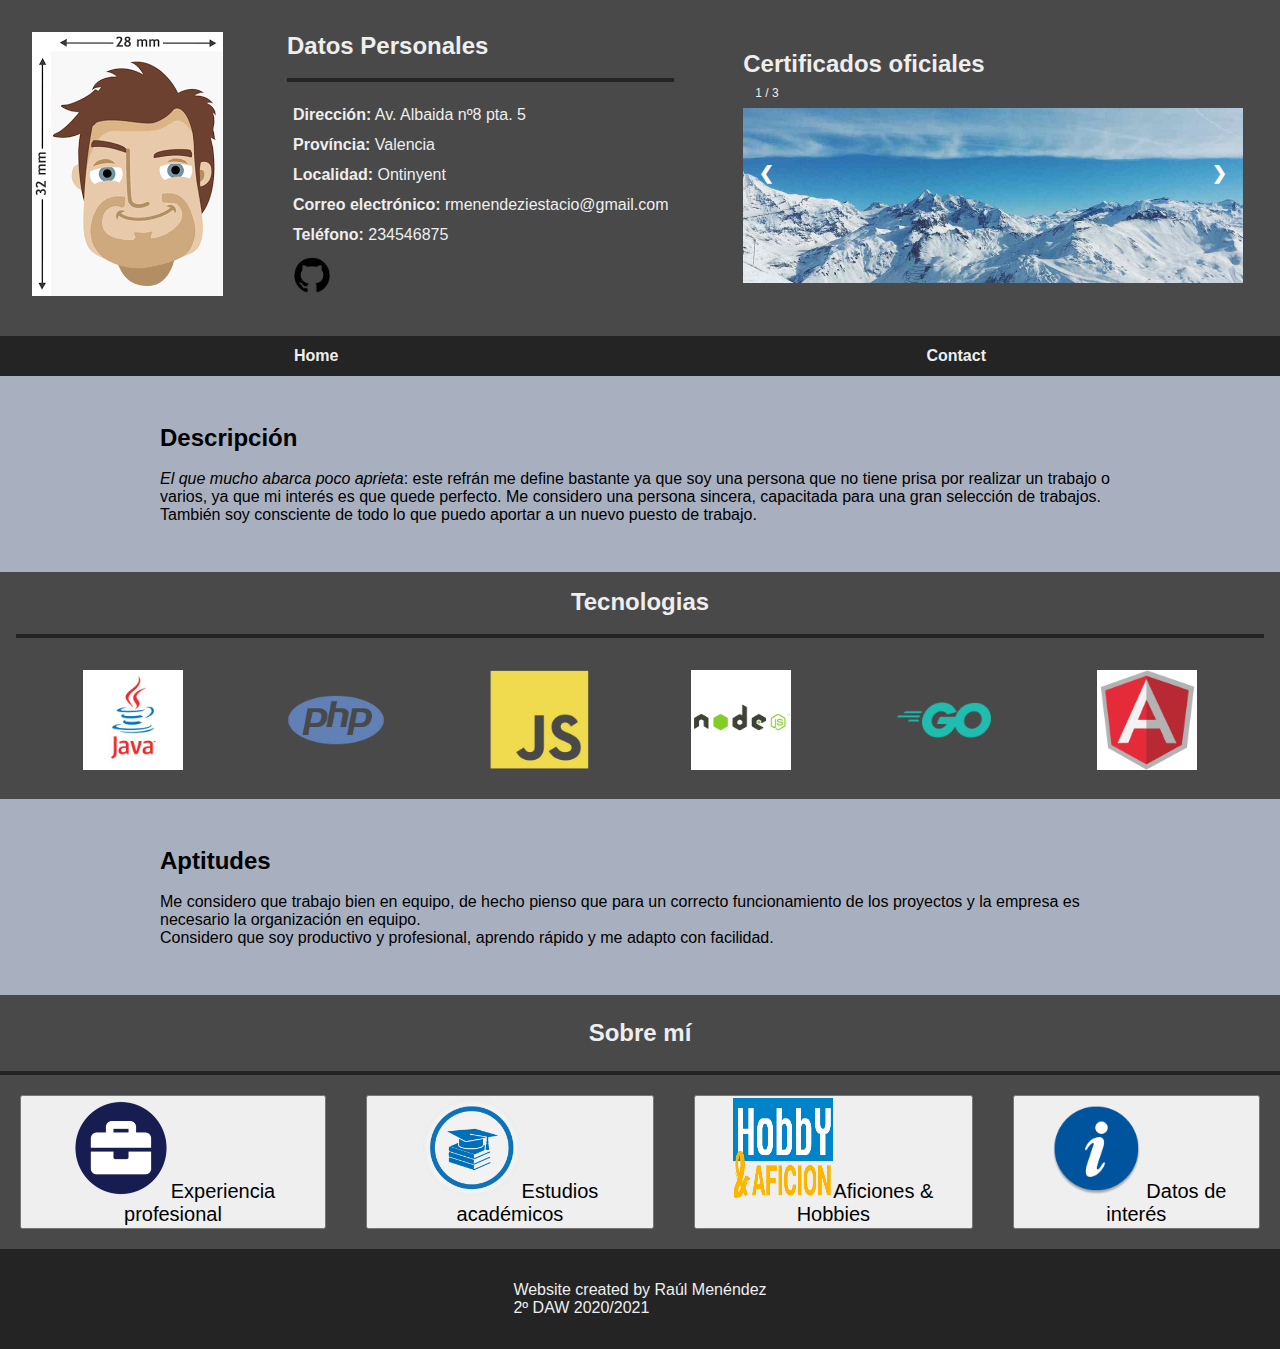
<file: Curriculum/html/index.html>
<!DOCTYPE html>

<html>
    <head>
        <title>Curriculum Raúl Menéndez</title>
        <link rel="stylesheet" href="../css/style.css">
        <!-- Basic Meta Tags -->
        <meta charset="utf-8">
        <!-- Open Graph -->
        <meta property="og:title" content="Curriculum" />
        <meta property="og:description" content="Datos escolares y laborales sobre Raúl Menéndez" />
        <meta name="og:image" content="../images/fotodni.png"/>
        <meta name="og:locality" content="Valencia"/>
        <meta name="og:site_name" content="CVRMC"/>
        <meta name="og:region" content="UE"/>
        <meta name="og:email" content="rmenendeziestacio@gmail.com"/>
        <meta name="og:phone_number" content="650123587"/>
        <meta name="og:postal-code" content="93421"/>
        <meta name="og:country-name" content="EU"/>
        <meta name="og:latitude" content="31.416343"/>
        <meta name="og:longitude" content="-100.153013"/>       
        <!-- Languaje Open Graph-->
        <meta property="og:locale" content="es_ES" />
        <meta property="og:locale:alternate" content="en_GB" />
        <!-- Twitter cards -->
        <meta name="twitter:site" content="@rmenendez">
        <meta name="twitter:creator" content="@rmenendez">
        <meta name="twitter:title" content="Curriculum Raúl Menéndez">
        
        <meta name="rating" content="General">
        <meta http-equiv="Cache-Control" content="no-cache">
        <meta http-equiv="Pragma" content="no-cache">
        <meta name="distribution" content="Global">
    </head>
    <body>
<header>
    <section class="header-image"> 
        <img src="../images/fotodni.png" alt="Foto de dni">
    </section>

    <!-- Schema.org -->
   <section class="header-content" itemscope itemtype="http://schema.org/Persona">
    <h2>Datos Personales</h2><br><hr><br>
    <p itemprop="direccion"><strong>Dirección:</strong> Av. Albaida nº8 pta. 5</p>
    <p itemprop="provincia"><strong>Província:</strong> Valencia</p>
    <p itemprop="localidad"><strong>Localidad:</strong> Ontinyent</p>
    <p itemprop="correo"><strong>Correo electrónico:</strong> rmenendeziestacio@gmail.com</p>
    <p itemprop="telefono"><strong>Teléfono:</strong> 234546875</p>
    <section class="header-content-logo">
        <a href="https://github.com/rmenendezdaw/"><img src="../images/githublogo.png" alt="logo Github"></a>
    </section>
   </section>
   <!-- Slider with js and css -->
   <aside class="slider-container">
    <h2>Certificados oficiales</h2>
        <section class="mySlider fade">
            <div class="numbertext">1 / 3</div>
            <img src="../images/slide1.jpg" alt="Montañas nevadas" style="width:100%">
        </section>
        <section class="mySlider fade">
            <div class="numbertext">2 / 3</div>
            <img src="../images/slide2.jpg" alt="Paisaje con arboles" style="width:100%">
        </section>
        
        <section class="mySlider fade">
            <div class="numbertext">3 / 3</div>
            <img src="../images/slide3.jpg" alt="Paisaje montañoso" style="width:100%">
        </section>
        <a class="prev" onclick="plusSlides(-1)">&#10094;</a>
        <a class="next" onclick="plusSlides(1)">&#10095;</a>
    </aside>
    <script src="../js/slider.js"></script> 
<!-- End Slider -->
<!-- Menu nav -->
    <nav class="menu">
        <a href="./index.html">Home</a>
        <a href="./contact.html">Contact</a>
    </nav>
<!-- End menu nav -->
</header>
<main>
    <!-- Description -->
    <section class="main-content">
        <h2>Descripción</h2><br>
        <p><cite>El que mucho abarca poco aprieta</cite>: este refrán me define bastante ya que soy una persona que no tiene prisa por realizar un trabajo o varios, ya que mi interés es que quede perfecto.
        Me considero una persona sincera, capacitada para una gran selección de trabajos. 

        También soy consciente de todo lo que puedo aportar a un nuevo puesto de trabajo.</p>
    </section>
    <!-- End Description -->
    <!-- Technologies -->
    <aside class="main-technologies">
        <h2>Tecnologias</h2><br><hr>
        <section class="main-technologies-logo">
            <a href="https://www.w3schools.com/java/java_variables.asp"><img class="logo" src="../images/java.jpg" alt="Java logo"></a>
            <a href="https://www.w3schools.com/php/"><img class="logo" src="../images/php-99-1175127.png" alt="PHP logo"></a>
            <a href="https://www.w3schools.com/js/DEFAULT.asp"><img class="logo" src="../images/javascript-23-1174949.webp" alt="Javascript logo"></a>
            <a href="https://www.w3schools.com/nodejs/"><img class="logo" src="../images/nodejs.png" alt="Node logo"></a>
            <a href="https://www.w3adda.com/golang-tutorial"><img class="logo" src="../images/go.png" alt="Go logo"></a>
            <a href="https://www.w3schools.com/angular/"><img class="logo" src="../images/angular.png" alt="Angular logo"></a>
        </section>


    </aside>
    <!-- End Technologies -->
    
<!-- Description -->
<section class="main-content">
    <h2>Aptitudes</h2><br>
    <p>Me considero que trabajo bien en equipo, de hecho pienso que para 
    un correcto funcionamiento de los proyectos y la empresa es necesario 
    la organización en equipo.</p>
    <p>Considero que soy productivo y profesional, aprendo rápido y me adapto con facilidad.</p>
</section>
<!-- End Description -->
<!-- Main buttons -->
<aside class="main-buttons">
    <h2>Sobre mí</h2><hr>
    <section class="buttons">
        <button id="myBtn"><img src="../images/laboral.png" alt="logo">Experiencia profesional</button>
        <button id="myBtn1"><img src="../images/academicos.png" alt="logo">Estudios académicos</button>
        <button id="myBtn2"><img src="../images/aficiones.png" alt="logo">Aficiones & Hobbies</button>
        <button id="myBtn3"><img src="../images/interes.png" alt="logo">Datos de interés</button>
    </section>
    <section id="myModal" class="modal">
        <div class="modal-content">
            <span class="close">&times;</span>
            <h2>Experiencia profesional</h2><hr>
            <ul class="modal-content-list">
                <li>600 h en oficina como técnico de sistemas</li>
                <li>300 h en lavadero de coche</li>
                <li>300 h de servicios de personas con dependecia</li>
            </ul>
        </div>
    </section>
    <section id="myModal1" class="modal1">
        <div class="modal-content">
            <span class="close1">&times;</span>
            <h2>Estudios académicos</h2><hr>
            <ul class="modal-content-list">
                <li>Título en Técnico de Sistemas Microinformáticos y redes</li>
                <li>Título en Técnico de mantenimiento electromecánico</li>
                <li>Título superior en Desarrollo de Aplicaciones Web</li>
            </ul>
        </div>
    </section>
    <section id="myModal2" class="modal2">
        <div class="modal-content">
            <span class="close2">&times;</span>
            <h2>Aficiones & Hobbies</h2><hr>
            <ul class="modal-content-list">
                <li>Toco la guitarra en un grupo de música llamado <strong>Karma</strong>.</li>
                <li>Juntarme con mis amigos</li>
                <li>Ver películas y series</li>
            </ul>
        </div>
    </section>
    <section id="myModal3" class="modal2">
        <div class="modal-content">
            <span class="close3">&times;</span>
            <h2>Datos de interés</h2><hr>
            <ul class="modal-content-list">
                <li>Carnet de conducir, disponibilidad geográfica completa.</li>
                <li>Movilidad completa</li>
            </ul>
        </div>
    </section>
</aside>
<script src="../js/modal.js"></script> 

    <!-- End Main Buttons -->

</main>
<!-- Footer -->
<footer>
    <section class="footer-information">
        <p>Website created by Raúl Menéndez</p>
        <p>2º DAW 2020/2021</p>
    </section>
</footer>
<!-- End Footer -->

</body>
</html>
</file>
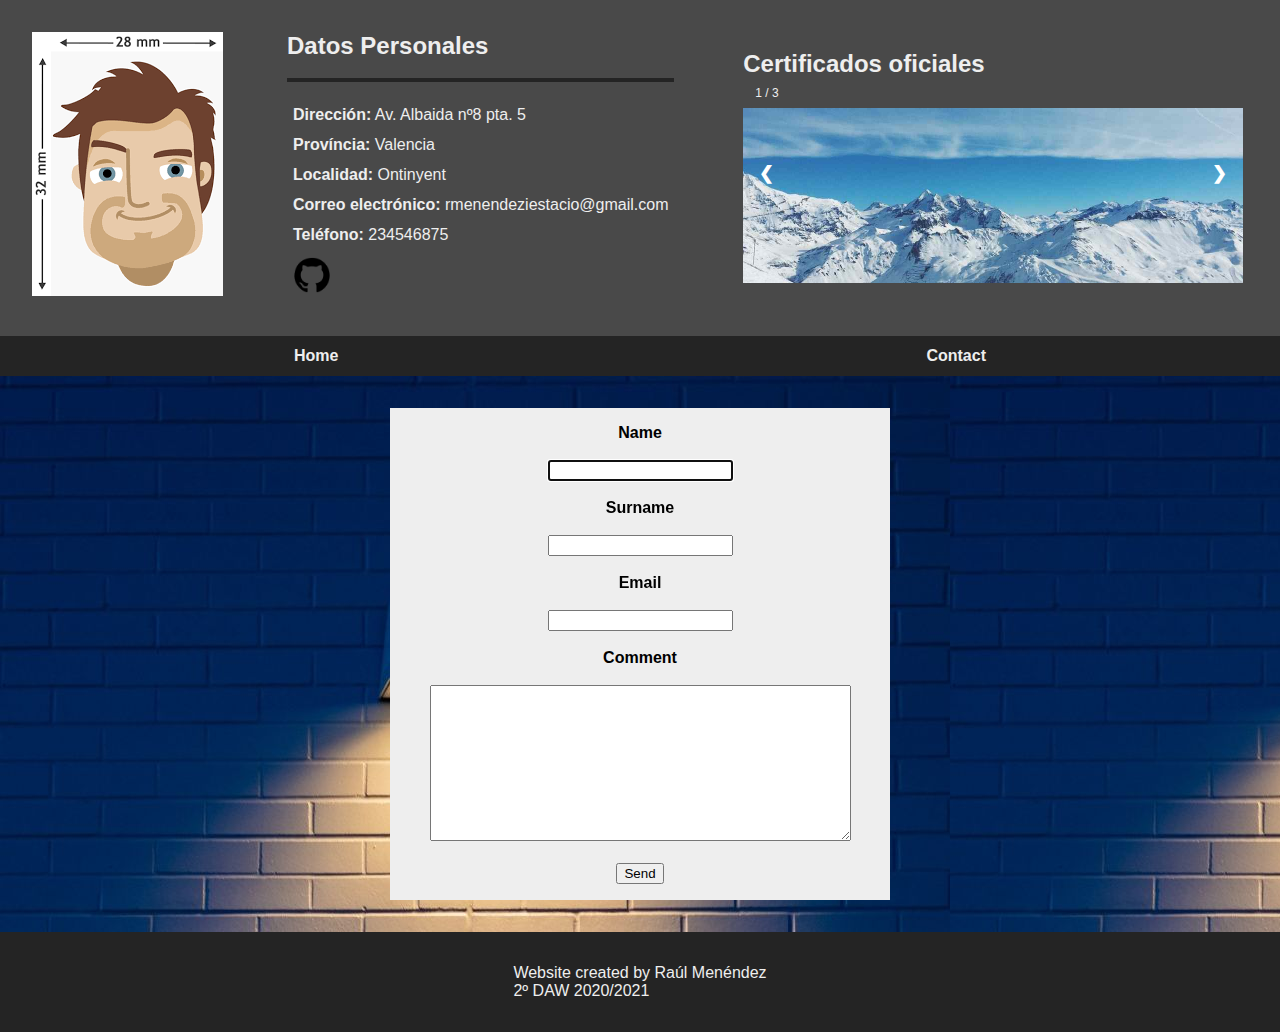
<file: Curriculum/html/contact.html>
<!DOCTYPE html>

<html>
    <head>
        <title>Curriculum Raúl Menéndez</title>
        <link rel="stylesheet" href="../css/style.css">
        <!-- Basic Meta Tags -->
        <meta charset="utf-8">
        <!-- Open Graph -->
        <meta property="og:title" content="Curriculum" />
        <meta property="og:description" content="Datos escolares y laborales sobre Raúl Menéndez" />
        <meta name="og:image" content="../images/fotodni.png"/>
        <meta name="og:locality" content="Valencia"/>
        <meta name="og:site_name" content="CVRMC"/>
        <meta name="og:region" content="UE"/>
        <meta name="og:email" content="rmenendeziestacio@gmail.com"/>
        <meta name="og:phone_number" content="650123587"/>
        <meta name="og:postal-code" content="93421"/>
        <meta name="og:country-name" content="EU"/>
        <meta name="og:latitude" content="31.416343"/>
        <meta name="og:longitude" content="-100.153013"/>       
        <!-- Languaje Open Graph-->
        <meta property="og:locale" content="es_ES" />
        <meta property="og:locale:alternate" content="en_GB" />
        <!-- Twitter cards -->
        <meta name="twitter:site" content="@rmenendez">
        <meta name="twitter:creator" content="@rmenendez">
        <meta name="twitter:title" content="Curriculum Raúl Menéndez">
        
        <meta name="rating" content="General">
        <meta http-equiv="Cache-Control" content="no-cache">
        <meta http-equiv="Pragma" content="no-cache">
        <meta name="distribution" content="Global">
    </head>
<body>
<header>
    <section class="header-image"> 
        <img src="../images/fotodni.png" alt="Foto de dni">
    </section>

    <!-- Schema.org -->
   <section class="header-content" itemscope itemtype="http://schema.org/Persona">
    <h2>Datos Personales</h2><br><hr><br>
    <p itemprop="direccion"><strong>Dirección:</strong> Av. Albaida nº8 pta. 5</p>
    <p itemprop="provincia"><strong>Província:</strong> Valencia</p>
    <p itemprop="localidad"><strong>Localidad:</strong> Ontinyent</p>
    <p itemprop="correo"><strong>Correo electrónico:</strong> rmenendeziestacio@gmail.com</p>
    <p itemprop="telefono"><strong>Teléfono:</strong> 234546875</p>
    <section class="header-content-logo">
        <a href="https://github.com/rmenendezdaw/"><img src="../images/githublogo.png" alt="logo Github"></a>
    </section>
   </section>
   <!-- Slider with js and css -->
   <aside class="slider-container">
    <h2>Certificados oficiales</h2>
        <section class="mySlider fade">
            <div class="numbertext">1 / 3</div>
            <img src="../images/slide1.jpg" alt="Montañas nevadas" style="width:100%">
        </section>
        <section class="mySlider fade">
            <div class="numbertext">2 / 3</div>
            <img src="../images/slide2.jpg" alt="Paisaje con arboles" style="width:100%">
        </section>
        
        <section class="mySlider fade">
            <div class="numbertext">3 / 3</div>
            <img src="../images/slide3.jpg" alt="Paisaje montañoso" style="width:100%">
        </section>
        <a class="prev" onclick="plusSlides(-1)">&#10094;</a>
        <a class="next" onclick="plusSlides(1)">&#10095;</a>
    </aside>
    <script src="../js/slider.js"></script> 
<!-- End Slider -->
<!-- Menu nav -->
    <nav class="menu">
        <a href="./index.html">Home</a>
        <a href="./contact.html">Contact</a>
    </nav>
<!-- End menu nav -->
</header>
<main>
    <section class="containerForm">
        <form class="contactForm">
                <label for="name">Name </label><br><br>
                <input type="text" name="name" autofocus><br><br>
    
                <label for="surname">Surname </label><br><br>
                <input type="text" name="surname"><br><br>
            
                <label for="correo">Email</label><br><br>
                <input name="correo" type="text" required pattern="^[a-z0-9._%+-]+@[a-z0-9.-]+\.[a-z]{2,4}"><br><br>
    
                <label for="comment">Comment</label><br><br>
                <textarea name="comment" cols="50" rows="10"></textarea>

                <br><br><input value="Send" type="submit">

        </form>
    </section>
   
</main>
<footer>
    <section class="footer-information">
        <p>Website created by Raúl Menéndez</p>
        <p>2º DAW 2020/2021</p>
    </section>
</footer>
</body>
</html>
</file>
<file: Curriculum/css/style.css>
/* ALL CSS */
:root{
  --vdark:#242424;
  --dark:#494949;
  --medium:  #a8b0c0;
  --low: #eeeeee;
}
*{
  margin: 0;
}
hr{
  border: 2px solid var(--vdark);
}

html{
  font-family: "apercu",sans-serif, monospace;
}
/* END-ALL CSS */

/* CSS Slider */
.mySlides {display: none}
/* img {vertical-align: middle;} */

/* Slidercontainer */
.slider-container {
  max-width: 500px;
  position: relative;
  margin: auto;
}

/* Next & previous buttons */
.prev, .next {
  cursor: pointer;
  top: 50%;
  width: auto;
  padding: 16px;
  margin-top: -22px;
  position: absolute;
  color: white;
  font-weight: bold;
  font-size: 18px;
  transition: 0.6s ease;
  border-radius: 0 3px 3px 0;
  user-select: none;
}

/* Position the "next button" to the right */
.next {
  right: 0;
  border-radius: 3px 0 0 3px;
}

/* On hover, add a black background color with a little bit see-through */
.prev:hover, .next:hover {
  background-color: rgba(0,0,0,0.8);
}
/* Number text (1/3 etc) */
.numbertext {
  color: var(--low);
  font-size: 12px;
  padding: 8px 12px;
  top: 10px;
}
/* Fading animation */
.fade {
  -webkit-animation-name: fade;
  -webkit-animation-duration: 1.5s;
  animation-name: fade;
  animation-duration: 1.5s;
}

@-webkit-keyframes fade {
  from {opacity: .4} 
  to {opacity: 1}
}

@keyframes fade {
  from {opacity: .4} 
  to {opacity: 1}
}

/* On smaller screens, decrease text size */
@media only screen and (max-width: 300px) {
  .prev, .next,.text {font-size: 11px}
}
/* End CSS Slider */

/* HEADER */
header {
  color: var(--low);
  background-color: var(--dark); 
  display: flex;
  flex-flow: row wrap;

}
.header-image{
  margin: 2em;
}

.header-content {
  margin: 2em;
  align-self: center;
}
.header-content p{
  padding: 6px;
}
.header-content-logo img{
  align-self: end;
  height: 50px;
  width: 50px;
}
/* END-HEADER */

/* MENU */
.menu {
  background-color: var(--vdark); 
  display: flex;
  flex-wrap: wrap;
  width: 100%;
  height: 40px;
  justify-content: space-around;
  align-items: center;
}
.menu a{
  transition: 0.5s;
  text-decoration: none;
  color: var(--low);
  size: 1em;
  font-weight: bold;

}
.menu a:hover{
  font-weight: bold;
  font-size: 1.5em;
  transition: 0.5s;
}
/* END-MENU */
/* MAIN */
  /* MAIN CONTENT */
  .main-content{
    background-color: var(--medium);
    padding: 3em 10em 3em 10em ;

  }
  /* END MAIN CONTENT */

  /* MAIN TECHNOLOGIES */
  .main-technologies{
    text-align: center;
    color: var(--low);
    padding: 1em;
    height: 195px;
    background-color: var(--dark); 
  }
  .main-technologies-logo{
    display: flex;
    flex-wrap: wrap;
    justify-content: space-around;
    margin: 1em;
  }
  .logo{
    margin: 1em;
    width: 100px;
    height: 100px;
  }
  .logo:hover{
    transition: 0.5s;
    width: 125px;
    height: 125px;
  }
  /* END-MAIN TECHNOLOGIES */
  /* MAIN HOME BUTTONS */
  .main-buttons{
    color: var(--low);
    background-color: var(--dark); 
  }
  .buttons{
    display: flex;
    flex-wrap: nowrap;
    justify-content: space-around;
  }
  .main-buttons button{
    margin: 1em;
    font-size: 20px;
  }
  .main-buttons img {
    height: 5em;
    width: 5em;
  }
  .main-buttons h2{
    text-align: center;
    padding: 1em;
  }
  .main-buttons button:hover{
    background-color: var(--low);
    transition: 0.5s;
  }

  /* END-MAIN HOME BUTTONS */
/* END MAIN */
/* MODAL */
.modal, .modal1, .modal2, .modal3{
  display: none; /* Hidden by default */
  position: fixed; /* Stay in place */
  z-index: 1; /* Sit on top */
  padding-top: 100px; /* Location of the box */
  left: 0;
  top: 0;
  width: 100%; /* Full width */
  height: 100%; /* Full height */
  overflow: auto; /* Enable scroll if needed */
  background-color: rgba(0,0,0,0.4); /* Black w/ opacity */
}
/* Modal Content */
.modal-content {
  color: var(--vdark);
  background-color: var(--medium); 
  margin: auto;
  padding: 20px;
  width: 60%;
  display: flex;
}


/* The Close Button */
.close, .close1, .close2, .close3{
  color: var(--dark);
  align-items: flex-end;
  font-size: 28px;
  font-weight: bold;
  order: 4;
}

.close:hover, .close:focus , 
.close1:hover, .close1:focus,
.close2:hover, .close2:focus,
.close3:hover, .close3:focus{
  color:var(--vdark);
  text-decoration: none;
  cursor: pointer;
}
.modal-content-list {
  margin: 2em;
  color: var(--vdark);
  list-style-type: square;
}
/* END-MODAL */
/* CONTACT */
.containerForm{
  background-image: url("../images/form.jpg");
  display: flex;
  flex-wrap: wrap;
  justify-content: center;
}
.contactForm{
  margin: 2em;
  padding-top: 1em;
  padding-bottom: 1em;
  text-align: center;
  width: 500px;
  background-color: var(--low);
}
.contactForm label{
  font-weight: bold;
}
/* END-CONTACT */
/* FOOTER */
footer{
  background-color: var(--vdark);
  height: 100px;
  display:flex;
  justify-content: center;
  align-items: center;
  color: var(--low);
}

/* END-FOOTER */
</file>
